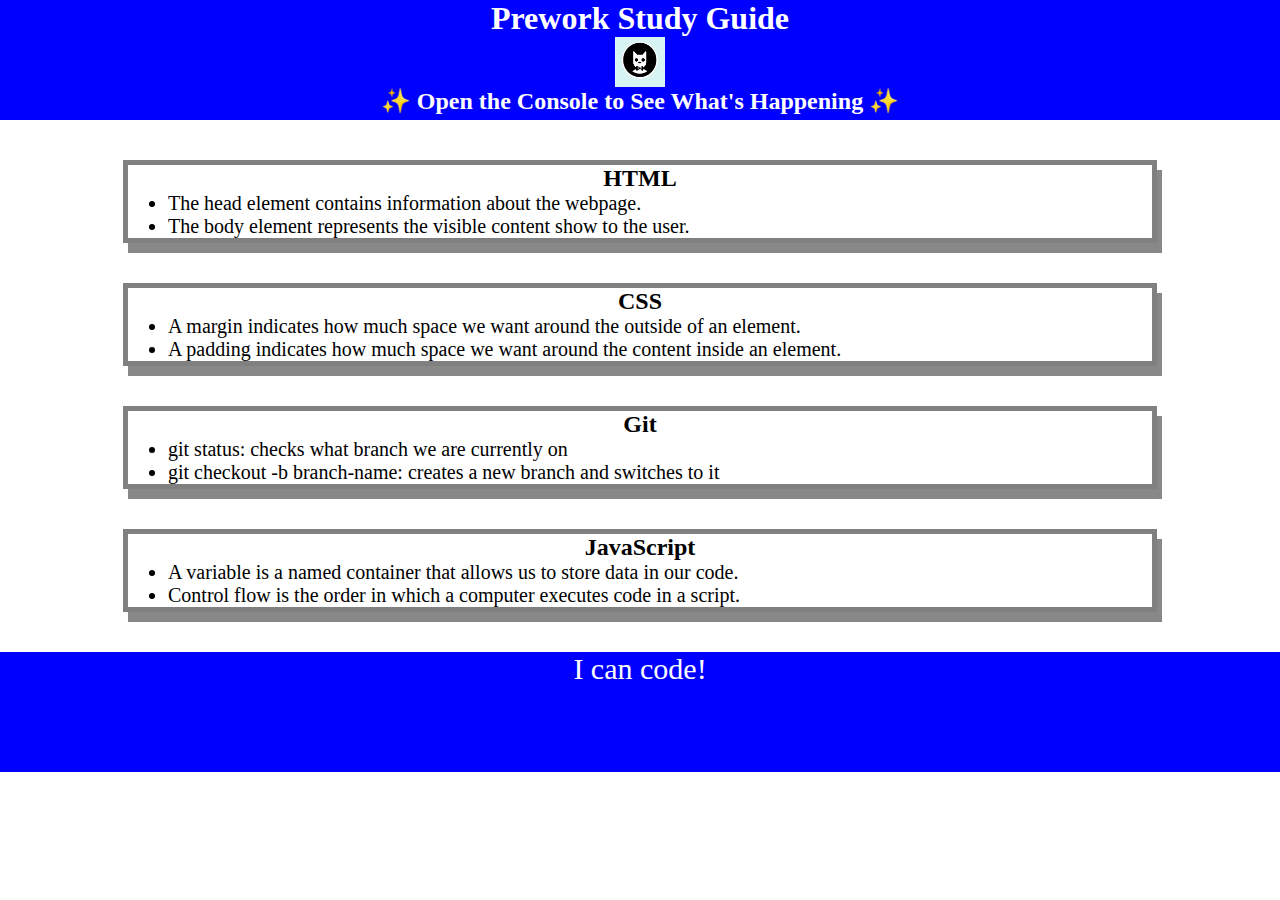
<file: index.html>
<!DOCTYPE html>
<html lang="en">
  <head>
    <meta charset="UTF-8" />
    <meta http-equiv="X-UA-Compatible" content="IE=edge" />
    <meta name="viewport" content="width=device-width, initial-scale=1.0" />
    <link rel="stylesheet" href="./assets/style.css">
    <title>Prework Study Guide</title>
  </head>
  <body>
    <header id="top">
      <h1>Prework Study Guide</h1>
      <img src="./assets/bowtie-cat.png" alt="Profile image of cat wearing a bow tie." />
      <h2>✨ Open the Console to See What's Happening ✨</h2>
    </header>
    <main>
    <section class="card" id="html-section">
      <h2>HTML</h2>
      <ul>
        <li>The head element contains information about the webpage.</li>
        <li>The body element represents the visible content show to the user.</li>
      </ul>
    </section>

    <section class="card" id="css-section">
      <h2>CSS</h2>
      <ul>
        <li>A margin indicates how much space we want around the outside of an element.</li>
        <li>A padding indicates how much space we want around the content inside an element.</li>
      </ul>
    </section>

    <section class="card" id="git-section">
      <h2>Git</h2>
      <ul>
        <li>git status: checks what branch we are currently on</li>
        <li>git checkout -b branch-name: creates a new branch and switches to it</li>
      </ul>
    </section>

    <section class="card" id="javascript-section">
      <h2>JavaScript</h2>
      <ul>
        <li>A variable is a named container that allows us to store data in our code.</li>
        <li>Control flow is the order in which a computer executes code in a script.</li>
      </ul>
    </section>

  </main>

    <footer>
      <p>I can code!</p>
    </footer>
    <script src="./assets/script.js"></script>
  </body>
</html>
</file>
<file: assets/style.css>
* {
    margin: 0;
    padding: 0;
}

header,
footer {
    width: 100%;
    height: 120px;
    background-color: blue;
    color: white;
}

h1,
h2 {
    text-align: center;
}

img {
    display: block;
    height: 50px;
    width: 50px;
    margin-left: auto;
    margin-right: auto;
}

ul {
    padding-left: 40px;
    font-size: 20px;
}

p {
    text-align: center;
    font-size: 30px;
  }

  .card {
    width: 80%;
    margin: 40px auto;
    border: 5px solid gray;
    box-shadow: 5px 10px #888888;
  }
</file>
